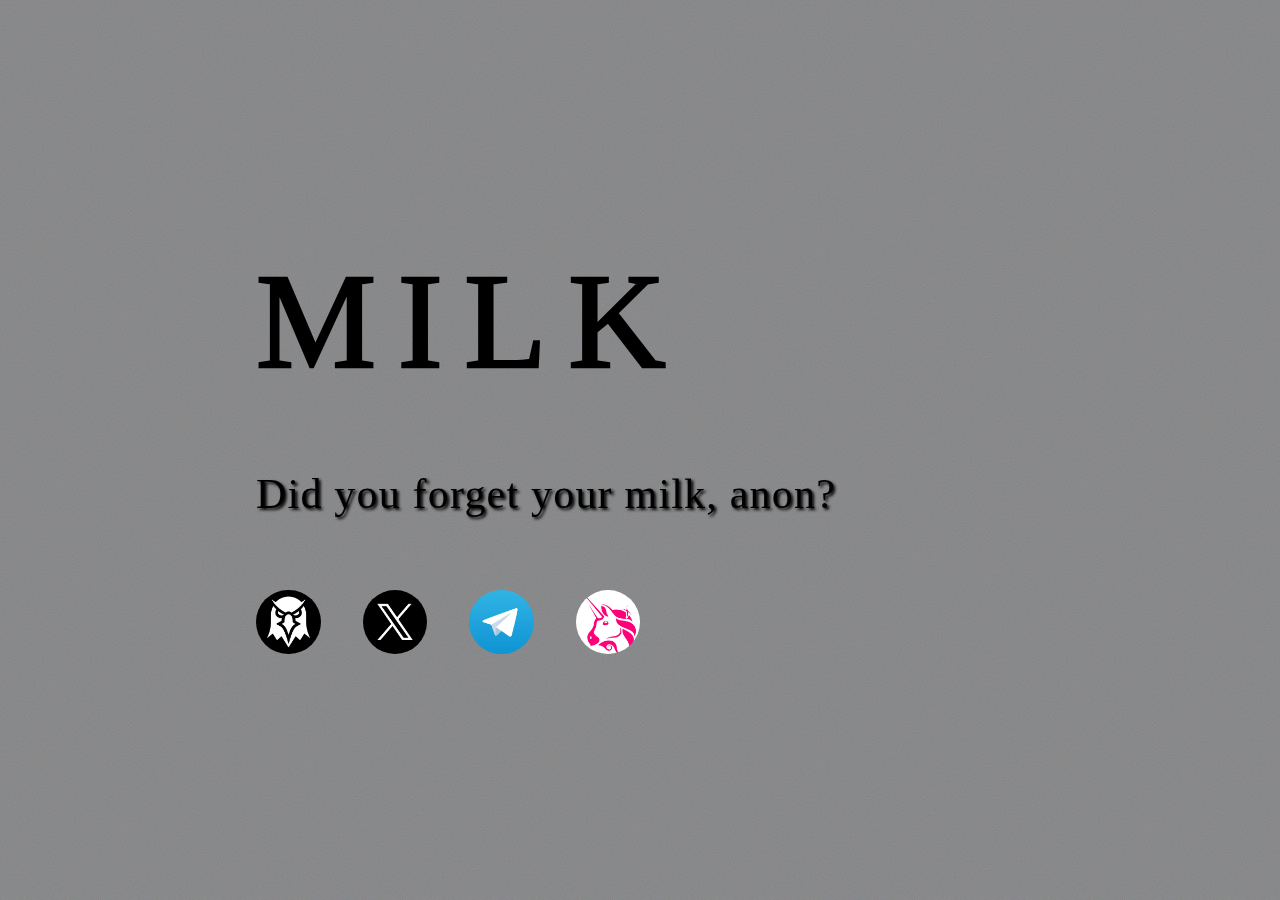
<file: web.archive.org/web/20231111071724/http_/tickermilk.xyz/index.html>
<!DOCTYPE HTML>
<html lang="en">
	
<!-- Mirrored from web.archive.org/web/20231111071724/http://tickermilk.xyz/ by HTTrack Website Copier/3.x [XR&CO'2014], Sat, 23 Dec 2023 14:19:00 GMT -->
<!-- Added by HTTrack --><meta http-equiv="content-type" content="text/html;charset=UTF-8" /><!-- /Added by HTTrack -->
<head><script type="text/javascript" src="../../../../../web-static.archive.org/_static/js/bundle-playback8833.js?v=t1Bf4PY_" charset="utf-8"></script>
<script type="text/javascript" src="../../../../../web-static.archive.org/_static/js/wombat9b8c.js?v=txqj7nKC" charset="utf-8"></script>
<script>window.RufflePlayer=window.RufflePlayer||{};window.RufflePlayer.config={"autoplay":"on","unmuteOverlay":"hidden"};</script>
<script type="text/javascript" src="../../../../../web-static.archive.org/_static/js/ruffle.js"></script>
<script type="text/javascript">
  __wm.init("https://web.archive.org/web");
  __wm.wombat("https://tickermilk.xyz/","20231111071724","https://web.archive.org/","web","https://web-static.archive.org/_static/",
	      "1699687044");
</script>
<link rel="stylesheet" type="text/css" href="../../../../../web-static.archive.org/_static/css/banner-styles52e6.css?v=S1zqJCYt" />
<link rel="stylesheet" type="text/css" href="../../../../../web-static.archive.org/_static/css/iconochive8307.css?v=qtvMKcIJ" />
<!-- End Wayback Rewrite JS Include -->

		<title>Milk</title>
		<meta charset="utf-8"/>
		<meta name="viewport" content="width=device-width,initial-scale=1"/>
		<meta name="color-scheme" content="light only"/>
		<meta name="description" content="Did you forget your milk, anon?"/>
		<meta property="og:site_name" content="Milk"/>
		<meta property="og:title" content="Milk"/>
		<meta property="og:type" content="website"/>
		<meta property="og:image" content="/web/20231111071724im_/http://tickermilk.xyz/assets/images/share.jpg"/>
		<meta property="og:description" content="Did you forget your milk, anon?"/>
		<link href="https://web.archive.org/web/20231111071724cs_/https://fonts.googleapis.com/css2?display=swap&amp;family=Shizuru:ital,wght@0,400;1,400&amp;family=Yomogi:ital,wght@0,400;1,400" rel="stylesheet" type="text/css"/>
		<link rel="icon" type="image/png" href="../../../20231111072541im_/https_/tickermilk.xyz/assets/images/favicon.png"/>
		<link rel="apple-touch-icon" href="../../../20231111072550im_/https_/tickermilk.xyz/assets/images/apple-touch-icon.png"/>
		<link rel="stylesheet" href="../../../20231111085815cs_/https_/tickermilk.xyz/assets/main.css"/>
		<noscript><link rel="stylesheet" href="../../../20231111211930cs_/https_/tickermilk.xyz/assets/noscript.css"/></noscript>
	</head>
	<body class="is-loading">
		<div id="wrapper">
			<div id="main">
				<div class="inner">
					<h1 id="text03" class="style1">MILK</h1>
					<p id="text04" class="style2">Did you forget your milk, anon?</p>
					<div id="container01" class="style1 container columns">
						<div class="wrapper">
							<div class="inner" data-onvisible-trigger="1">
								<div>
									<div id="image05" class="image">
										<a href="https://web.archive.org/web/20231111071724/https://dexscreener.com/ethereum/0xDcBE64EFf3670010884bfc7f30911215B453c547" class="frame"><img src="../../../20231111082913im_/https_/tickermilk.xyz/assets/images/image05.jpg" alt=""/></a>
									</div>
								</div>
								<div>
									<div id="image01" class="image">
										<a href="https://web.archive.org/web/20231111071724/https://twitter.com/ticker_is_milk" class="frame"><img src="../../../20231111143856im_/https_/tickermilk.xyz/assets/images/image01.jpg" alt=""/></a>
									</div>
								</div>
								<div>
									<div id="image04" class="image">
										<a href="https://web.archive.org/web/20231111071724/https://t.me/ticker_MILK" class="frame"><img src="../../../20231111072839im_/https_/tickermilk.xyz/assets/images/image04.png" alt=""/></a>
									</div>
								</div>
								<div>
									<div id="image03" class="image">
										<a href="https://web.archive.org/web/20231111071724/https://app.uniswap.org/#/swap?outputCurrency=0x13832bec9b7029a82988017a7f6095bdf0207d62&amp;chain=ethereum" class="frame"><img src="../../../20231111074401im_/https_/tickermilk.xyz/assets/images/image03.jpg" alt=""/></a>
									</div>
								</div>
							</div>
						</div>
					</div>
				</div>
			</div>
		</div>
		<script src="../../../20231111115554js_/https_/tickermilk.xyz/assets/main.js"></script>
	</body>

<!-- Mirrored from web.archive.org/web/20231111071724/http://tickermilk.xyz/ by HTTrack Website Copier/3.x [XR&CO'2014], Sat, 23 Dec 2023 14:19:15 GMT -->
</html><!--
     FILE ARCHIVED ON 07:17:24 Nov 11, 2023 AND RETRIEVED FROM THE
     INTERNET ARCHIVE ON 14:18:59 Dec 23, 2023.
     JAVASCRIPT APPENDED BY WAYBACK MACHINE, COPYRIGHT INTERNET ARCHIVE.

     ALL OTHER CONTENT MAY ALSO BE PROTECTED BY COPYRIGHT (17 U.S.C.
     SECTION 108(a)(3)).
-->
<!--
playback timings (ms):
  captures_list: 107.24
  exclusion.robots: 0.137
  exclusion.robots.policy: 0.126
  cdx.remote: 0.062
  esindex: 0.009
  LoadShardBlock: 72.815 (3)
  PetaboxLoader3.datanode: 75.818 (5)
  load_resource: 128.12
  PetaboxLoader3.resolve: 72.305
  loaddict: 29.041
-->
</file>
<file: web-static.archive.org/_static/css/banner-styles52e6.css>
@import 'record.css'; /* for SPN1 */

#wm-ipp-base {
  height:65px;/* initial height just in case js code fails */
  padding:0;
  margin:0;
  border:none;
  background:none transparent;
}
#wm-ipp {
  z-index: 2147483647;
}
#wm-ipp, #wm-ipp * {
  font-family:Lucida Grande, Helvetica, Arial, sans-serif;
  font-size:12px;
  line-height:1.2;
  letter-spacing:0;
  width:auto;
  height:auto;
  max-width:none;
  max-height:none;
  min-width:0 !important;
  min-height:0;
  outline:none;
  float:none;
  text-align:left;
  border:none;
  color: #000;
  text-indent: 0;
  position: initial;
  background: none;
}
#wm-ipp div, #wm-ipp canvas {
  display: block;
}
#wm-ipp div, #wm-ipp tr, #wm-ipp td, #wm-ipp a, #wm-ipp form {
  padding:0;
  margin:0;
  border:none;
  border-radius:0;
  background-color:transparent;
  background-image:none;
  /*z-index:2147483640;*/
  height:auto;
}
#wm-ipp table {
  border:none;
  border-collapse:collapse;
  margin:0;
  padding:0;
  width:auto;
  font-size:inherit;
}
#wm-ipp form input {
  padding:1px !important;
  height:auto;
  display:inline;
  margin:0;
  color: #000;
  background: none #fff;
  border: 1px solid #666;
}
#wm-ipp form input[type=submit] {
  padding:0 8px !important;
  margin:1px 0 1px 5px !important;
  width:auto !important;
  border: 1px solid #000 !important;
  background: #fff !important;
  color: #000 !important;
}
#wm-ipp form input[type=submit]:hover {
  background: #eee !important;
  cursor: pointer !important;
}
#wm-ipp form input[type=submit]:active {
  transform: translateY(1px);
}
#wm-ipp a {
  display: inline;
}    
#wm-ipp a:hover{
  text-decoration:underline;
}
#wm-ipp a.wm-btn:hover {
  text-decoration:none;
  color:#ff0 !important;
}
#wm-ipp a.wm-btn:hover span {
  color:#ff0 !important;
}
#wm-ipp #wm-ipp-inside {
  margin: 0 6px;
  border:5px solid #000;
  border-top:none;
  background-color:rgba(255,255,255,0.9);
  -moz-box-shadow:1px 1px 4px #333;
  -webkit-box-shadow:1px 1px 4px #333;
  box-shadow:1px 1px 4px #333;
  border-radius:0 0 8px 8px;
}
/* selectors are intentionally verbose to ensure priority */
#wm-ipp #wm-logo {
  padding:0 10px;
  vertical-align:middle;
  min-width:100px;
  flex: 0 0 100px;
}
#wm-ipp .c {
  padding-left: 4px;
}
#wm-ipp .c .u {
    margin-top: 4px !important;
}
#wm-ipp .n {
  padding:0 0 0 5px !important;
  vertical-align: bottom;
}
#wm-ipp .n a {
  text-decoration:none;
  color:#33f;
  font-weight:bold;
}
#wm-ipp .n .b {
  padding:0 6px 0 0 !important;
  text-align:right !important;
  overflow:visible;
  white-space:nowrap;
  color:#99a;
  vertical-align:middle;
}
#wm-ipp .n .y .b {
  padding:0 6px 2px 0 !important;
}
#wm-ipp .n .c {
  background:#000;
  color:#ff0;
  font-weight:bold;
  padding:0 !important;
  text-align:center;
}
#wm-ipp.hi .n td.c {
  color:#ec008c;
}
#wm-ipp .n td.f {
  padding:0 0 0 6px !important;
  text-align:left !important;
  overflow:visible;
  white-space:nowrap;
  color:#99a;
  vertical-align:middle;
}
#wm-ipp .n tr.m td {
  text-transform:uppercase;
  white-space:nowrap;
  padding:2px 0;
}
#wm-ipp .c .s {
  padding:0 5px 0 0 !important;
  vertical-align:bottom;
}
#wm-ipp #wm-nav-captures {
  white-space: nowrap;
}
#wm-ipp .c .s a.t {
  color:#33f;
  font-weight:bold;
  line-height: 1.8;
}
#wm-ipp .c .s div.r {
  color: #666;
  font-size:9px;
  white-space:nowrap;
}
#wm-ipp .c .k {
  padding-bottom:1px;
}
#wm-ipp .c .s {
  padding:0 5px 2px 0 !important;
}
#wm-ipp td#displayMonthEl {
  padding: 2px 0 !important;
}
#wm-ipp td#displayYearEl {
  padding: 0 0 2px 0 !important;
}

div#wm-ipp-sparkline {
  position:relative;/* for positioning markers */
  white-space:nowrap;
  background-color:#fff;
  cursor:pointer;
  line-height:0.9;
}
#sparklineImgId, #wm-sparkline-canvas {
  position:relative;
  z-index:9012;
  max-width:none;
}
#wm-ipp-sparkline div.yt {
  position:absolute;
  z-index:9010 !important;
  background-color:#ff0 !important;
  top: 0;
}
#wm-ipp-sparkline div.mt {
  position:absolute;
  z-index:9013 !important;
  background-color:#ec008c !important;
  top: 0;
}  
#wm-ipp .r {
    margin-left: 4px;
}
#wm-ipp .r a {
  color:#33f;
  border:none;
  position:relative;
  background-color:transparent;
  background-repeat:no-repeat !important;
  background-position:100% 100% !important;
  text-decoration: none;
}
#wm-ipp #wm-capinfo {
  /* prevents notice div background from sticking into round corners of
     #wm-ipp-inside */
  border-radius: 0 0 4px 4px;
}
#wm-ipp #wm-capinfo .c-logo {
  display:block;
  float:left;
  margin-right:3px;
  width:90px;
  min-height:90px;
  max-height: 290px;
  border-radius:45px;
  overflow:hidden;
  background-position:50%;
  background-size:auto 90px;
  box-shadow: 0 0 2px 2px rgba(208,208,208,128) inset;
}
#wm-ipp #wm-capinfo .c-logo span {
  display:inline-block;
}
#wm-ipp #wm-capinfo .c-logo img {
  height:90px;
  position:relative;
  left:-50%;
}
#wm-ipp #wm-capinfo .wm-title {
  font-size:130%;
}
#wm-ipp #wm-capinfo a.wm-selector {
  display:inline-block;
  color: #aaa;
  text-decoration:none !important;
  padding: 2px 8px;
}
#wm-ipp #wm-capinfo a.wm-selector.selected {
  background-color:#666;
}
#wm-ipp #wm-capinfo a.wm-selector:hover {
  color: #fff;
}
#wm-ipp #wm-capinfo.notice-only #wm-capinfo-collected-by,
#wm-ipp #wm-capinfo.notice-only #wm-capinfo-timestamps {
    display: none;
}
#wm-ipp #wm-capinfo #wm-capinfo-notice .wm-capinfo-content {
    background-color:#ff0;
    padding:5px;
    font-size:14px;
    text-align:center;
}
#wm-ipp #wm-capinfo #wm-capinfo-notice .wm-capinfo-content * {
    font-size:14px;
    text-align:center;
}
#wm-ipp #wm-expand {
  right: 1px;
  bottom: -1px;
  color: #ffffff;
  background-color: #666 !important;
  padding:0 5px 0 3px !important;
  border-radius: 3px 3px 0 0 !important;
}
#wm-ipp #wm-expand span {
  color: #ffffff;
}
#wm-ipp #wm-expand #wm-expand-icon {
  display: inline-block;
  transition: transform 0.5s;
  transform-origin: 50% 45%;
}
#wm-ipp #wm-expand.wm-open #wm-expand-icon {
  transform: rotate(180deg);
}
#wm-ipp #wmtb {
  text-align:right;
}
#wm-ipp #wmtb #wmtbURL {
  width: calc(100% - 45px);
}
#wm-ipp #wm-graph-anchor {
  border-right:1px solid #ccc;
}
/* time coherence */
html.wb-highlight {
  box-shadow: inset 0 0 0 3px #a50e3a !important;
}    
.wb-highlight {
  outline: 3px solid #a50e3a !important;
}
#wm-ipp-print {
  display:none !important;
}
@media print {
#wm-ipp-base {
  display:none !important;
}
#wm-ipp-print {
  display:block !important;
  white-space: nowrap;
  overflow: hidden;
  text-overflow: ellipsis;
}
}
@media (max-width:414px) {
    #wm-ipp .xxs {
	display:none !important;
    }
}
@media (min-width:1055px) {
#wm-ipp #wm-graph-anchor {
  display:block !important;
}
}
@media (max-width:1054px) {
#wm-ipp #wm-graph-anchor {
  display:none !important;
}
}
@media (max-width:1163px) {
#wm-logo {
    display:none !important;
}
}

#wm-btns {
    white-space: nowrap;
    margin-top: -2px;
}

#wm-btns #wm-save-snapshot-open {
  margin-right: 7px;
  top: -6px;
}

#wm-btns #wm-sign-in {
  box-sizing: content-box;
  display: none;
  margin-right: 7px;
  top: -8px;

  /*
  round border around sign in button
  */
  border: 2px #000 solid;
  border-radius: 14px;
  padding-right: 2px;
  padding-bottom: 2px;
  width: 11px;
  height: 11px;
}

#wm-btns #wm-sign-in>.iconochive-person {
  font-size: 12.5px;
}

#wm-save-snapshot-open > .iconochive-web {
  color:#000;
  font-size:160%;
}

#wm-ipp #wm-share {
  display: flex;
  align-items: flex-end;
  justify-content: space-between;
}

#wm-share > #wm-screenshot {
  display: inline-block;
  margin-right: 3px;
  visibility: hidden;
}

#wm-screenshot > .iconochive-image {
  color:#000;
  font-size:160%;
}

#wm-share > #wm-video {
  display: inline-block;
  margin-right: 3px;
  visibility: hidden;
}

#wm-video > .iconochive-movies {
  color: #000;
  display: inline-block;
  font-size: 150%;
  margin-bottom: 2px;
}

#wm-btns #wm-save-snapshot-in-progress {
  display: none;
  font-size:160%;
  opacity: 0.5;
  position: relative;
  margin-right: 7px;
  top: -5px;
}

#wm-btns #wm-save-snapshot-success {
  display: none;
  color: green;
  position: relative;
  top: -7px;
}

#wm-btns #wm-save-snapshot-fail {
  display: none;
  color: red;
  position: relative;
  top: -7px;
}

.wm-icon-screen-shot {
  background: url("https://web-static.archive.org/_static/images/web-screenshot.svg") no-repeat !important;
  background-size: contain !important;
  width: 22px !important;
  height: 19px !important;

  display: inline-block;
}
#donato {
    /* transition effect is disable so as to simplify height adjustment */
    /*transition: height 0.5s;*/
    height: 0;
    margin: 0;
    padding: 0;
    border-bottom: 1px solid #999 !important;
}
body.wm-modal {
    height: auto !important;
    overflow: hidden !important;
}
#donato #donato-base {
    width: 100%;
    height: 100%;
    /*bottom: 0;*/
    margin: 0;
    padding: 0;
    position: absolute;
    z-index: 2147483639;
}
body.wm-modal #donato #donato-base {
    position: fixed;
    top: 0;
    left: 0;
    right: 0;
    bottom: 0;
    z-index: 2147483640;
}

.wb-autocomplete-suggestions {
    font-family: Lucida Grande, Helvetica, Arial, sans-serif;
    font-size: 12px;
    text-align: left;
    cursor: default;
    border: 1px solid #ccc;
    border-top: 0;
    background: #fff;
    box-shadow: -1px 1px 3px rgba(0,0,0,.1);
    position: absolute;
    display: none;
    z-index: 2147483647;
    max-height: 254px;
    overflow: hidden;
    overflow-y: auto;
    box-sizing: border-box;
}
.wb-autocomplete-suggestion {
    position: relative;
    padding: 0 .6em;
    line-height: 23px;
    white-space: nowrap;
    overflow: hidden;
    text-overflow: ellipsis;
    font-size: 1.02em;
    color: #333;
}
.wb-autocomplete-suggestion b {
    font-weight: bold;
}
.wb-autocomplete-suggestion.selected {
    background: #f0f0f0;
}
</file>
<file: web-static.archive.org/_static/css/iconochive8307.css>
@font-face{font-family:'Iconochive-Regular';src:url('https://archive.org/includes/fonts/Iconochive-Regular.eot?-ccsheb');src:url('https://archive.org/includes/fonts/Iconochive-Regular.eot?#iefix-ccsheb') format('embedded-opentype'),url('https://archive.org/includes/fonts/Iconochive-Regular.woff?-ccsheb') format('woff'),url('https://archive.org/includes/fonts/Iconochive-Regular.ttf?-ccsheb') format('truetype'),url('https://archive.org/includes/fonts/Iconochive-Regular.svg?-ccsheb#Iconochive-Regular') format('svg');font-weight:normal;font-style:normal}
[class^="iconochive-"],[class*=" iconochive-"]{font-family:'Iconochive-Regular'!important;speak:none;font-style:normal;font-weight:normal;font-variant:normal;text-transform:none;line-height:1;-webkit-font-smoothing:antialiased;-moz-osx-font-smoothing:grayscale}
.iconochive-Uplevel:before{content:"\21b5"}
.iconochive-exit:before{content:"\1f6a3"}
.iconochive-beta:before{content:"\3b2"}
.iconochive-logo:before{content:"\1f3db"}
.iconochive-audio:before{content:"\1f568"}
.iconochive-movies:before{content:"\1f39e"}
.iconochive-software:before{content:"\1f4be"}
.iconochive-texts:before{content:"\1f56e"}
.iconochive-etree:before{content:"\1f3a4"}
.iconochive-image:before{content:"\1f5bc"}
.iconochive-web:before{content:"\1f5d4"}
.iconochive-collection:before{content:"\2211"}
.iconochive-folder:before{content:"\1f4c2"}
.iconochive-data:before{content:"\1f5c3"}
.iconochive-tv:before{content:"\1f4fa"}
.iconochive-article:before{content:"\1f5cf"}
.iconochive-question:before{content:"\2370"}
.iconochive-question-dark:before{content:"\3f"}
.iconochive-info:before{content:"\69"}
.iconochive-info-small:before{content:"\24d8"}
.iconochive-comment:before{content:"\1f5e9"}
.iconochive-comments:before{content:"\1f5ea"}
.iconochive-person:before{content:"\1f464"}
.iconochive-people:before{content:"\1f465"}
.iconochive-eye:before{content:"\1f441"}
.iconochive-rss:before{content:"\221e"}
.iconochive-time:before{content:"\1f551"}
.iconochive-quote:before{content:"\275d"}
.iconochive-disc:before{content:"\1f4bf"}
.iconochive-tv-commercial:before{content:"\1f4b0"}
.iconochive-search:before{content:"\1f50d"}
.iconochive-search-star:before{content:"\273d"}
.iconochive-tiles:before{content:"\229e"}
.iconochive-list:before{content:"\21f6"}
.iconochive-list-bulleted:before{content:"\2317"}
.iconochive-latest:before{content:"\2208"}
.iconochive-left:before{content:"\2c2"}
.iconochive-right:before{content:"\2c3"}
.iconochive-left-solid:before{content:"\25c2"}
.iconochive-right-solid:before{content:"\25b8"}
.iconochive-up-solid:before{content:"\25b4"}
.iconochive-down-solid:before{content:"\25be"}
.iconochive-dot:before{content:"\23e4"}
.iconochive-dots:before{content:"\25a6"}
.iconochive-columns:before{content:"\25af"}
.iconochive-sort:before{content:"\21d5"}
.iconochive-atoz:before{content:"\1f524"}
.iconochive-ztoa:before{content:"\1f525"}
.iconochive-upload:before{content:"\1f4e4"}
.iconochive-download:before{content:"\1f4e5"}
.iconochive-favorite:before{content:"\2605"}
.iconochive-heart:before{content:"\2665"}
.iconochive-play:before{content:"\25b6"}
.iconochive-play-framed:before{content:"\1f3ac"}
.iconochive-fullscreen:before{content:"\26f6"}
.iconochive-mute:before{content:"\1f507"}
.iconochive-unmute:before{content:"\1f50a"}
.iconochive-share:before{content:"\1f381"}
.iconochive-edit:before{content:"\270e"}
.iconochive-reedit:before{content:"\2710"}
.iconochive-gear:before{content:"\2699"}
.iconochive-remove-circle:before{content:"\274e"}
.iconochive-plus-circle:before{content:"\1f5d6"}
.iconochive-minus-circle:before{content:"\1f5d5"}
.iconochive-x:before{content:"\1f5d9"}
.iconochive-fork:before{content:"\22d4"}
.iconochive-trash:before{content:"\1f5d1"}
.iconochive-warning:before{content:"\26a0"}
.iconochive-flash:before{content:"\1f5f2"}
.iconochive-world:before{content:"\1f5fa"}
.iconochive-lock:before{content:"\1f512"}
.iconochive-unlock:before{content:"\1f513"}
.iconochive-twitter:before{content:"\1f426"}
.iconochive-facebook:before{content:"\66"}
.iconochive-googleplus:before{content:"\67"}
.iconochive-reddit:before{content:"\1f47d"}
.iconochive-tumblr:before{content:"\54"}
.iconochive-pinterest:before{content:"\1d4df"}
.iconochive-popcorn:before{content:"\1f4a5"}
.iconochive-email:before{content:"\1f4e7"}
.iconochive-embed:before{content:"\1f517"}
.iconochive-gamepad:before{content:"\1f579"}
.iconochive-Zoom_In:before{content:"\2b"}
.iconochive-Zoom_Out:before{content:"\2d"}
.iconochive-RSS:before{content:"\1f4e8"}
.iconochive-Light_Bulb:before{content:"\1f4a1"}
.iconochive-Add:before{content:"\2295"}
.iconochive-Tab_Activity:before{content:"\2318"}
.iconochive-Forward:before{content:"\23e9"}
.iconochive-Backward:before{content:"\23ea"}
.iconochive-No_Audio:before{content:"\1f508"}
.iconochive-Pause:before{content:"\23f8"}
.iconochive-No_Favorite:before{content:"\2606"}
.iconochive-Unike:before{content:"\2661"}
.iconochive-Song:before{content:"\266b"}
.iconochive-No_Flag:before{content:"\2690"}
.iconochive-Flag:before{content:"\2691"}
.iconochive-Done:before{content:"\2713"}
.iconochive-Check:before{content:"\2714"}
.iconochive-Refresh:before{content:"\27f3"}
.iconochive-Headphones:before{content:"\1f3a7"}
.iconochive-Chart:before{content:"\1f4c8"}
.iconochive-Bookmark:before{content:"\1f4d1"}
.iconochive-Documents:before{content:"\1f4da"}
.iconochive-Newspaper:before{content:"\1f4f0"}
.iconochive-Podcast:before{content:"\1f4f6"}
.iconochive-Radio:before{content:"\1f4fb"}
.iconochive-Cassette:before{content:"\1f4fc"}
.iconochive-Shuffle:before{content:"\1f500"}
.iconochive-Loop:before{content:"\1f501"}
.iconochive-Low_Audio:before{content:"\1f509"}
.iconochive-First:before{content:"\1f396"}
.iconochive-Invisible:before{content:"\1f576"}
.iconochive-Computer:before{content:"\1f5b3"}
</file>
<file: web.archive.org/web/20231111085815cs_/https_/tickermilk.xyz/assets/main.css>
html,body,div,span,applet,object,iframe,h1,h2,h3,h4,h5,h6,p,blockquote,pre,a,abbr,acronym,address,big,cite,code,del,dfn,em,img,ins,kbd,q,s,samp,small,strike,strong,sub,sup,tt,var,b,u,i,center,dl,dt,dd,ol,ul,li,fieldset,form,label,legend,table,caption,tbody,tfoot,thead,tr,th,td,article,aside,canvas,details,embed,figure,figcaption,footer,header,hgroup,menu,nav,output,ruby,section,summary,time,mark,audio,video{margin:0;padding:0;border:0;font-size:100%;font:inherit;vertical-align:baseline;}article,aside,details,figcaption,figure,footer,header,hgroup,menu,nav,section{display:block;}body{line-height:1;}ol,ul{list-style:none;}blockquote,q{quotes:none;}blockquote:before,blockquote:after,q:before,q:after{content:'';content:none;}table{border-collapse:collapse;border-spacing:0;}body{-webkit-text-size-adjust:none}mark{background-color:transparent;color:inherit}input::-moz-focus-inner{border:0;padding:0}input[type="text"],input[type="email"],select,textarea{-moz-appearance:none;-webkit-appearance:none;-ms-appearance:none;appearance:none}

*, *:before, *:after {
	box-sizing: border-box;
}

body {
	line-height: 1.0;
	min-height: var(--viewport-height);
	min-width: 320px;
	overflow-x: hidden;
	word-wrap: break-word;
}

body:before {
	content: '';
	display: block;
	background-attachment: scroll;
	height: var(--background-height);
	left: 0;
	pointer-events: none;
	position: fixed;
	top: 0;
	transform: scale(1);
	width: 100vw;
	z-index: 0;
	background-image: url('data:image/svg+xml;charset=utf8,%3Csvg%20viewBox%3D%220%200%20512%20512%22%20width%3D%22512%22%20height%3D%22512%22%20version%3D%221.1%22%20xmlns%3D%22http%3A%2F%2Fwww.w3.org%2F2000%2Fsvg%22%3E%20%3Cfilter%20id%3D%22noise%22%3E%20%3CfeTurbulence%20type%3D%22fractalNoise%22%20baseFrequency%3D%220.875%22%20result%3D%22noise%22%20%2F%3E%20%3CfeColorMatrix%20type%3D%22matrix%22%20values%3D%220.1640625%200%200%200%200%200%200.18359375%200%200%200%200%200%200.23828125%200%200%200%200%200%200.26953125%200%22%20%2F%3E%20%3C%2Ffilter%3E%20%3Crect%20filter%3D%22url%28%23noise%29%22%20x%3D%220%22%20y%3D%220%22%20width%3D%22512%22%20height%3D%22512%22%20fill%3D%22transparent%22%20opacity%3D%221%22%20%2F%3E%3C%2Fsvg%3E'), linear-gradient(to top, rgba(0,0,0,0.431), rgba(0,0,0,0.431)), url('../../../../20231111085815im_/https_/tickermilk.xyz/assets/images/bg.html');
	background-size: 512px, auto, cover;
	background-position: center, 0% 0%, center;
	background-repeat: repeat, repeat, repeat;
	background-color: #FFFFFF;
}

body:after {
	background-color: #12151F;
	content: '';
	display: block;
	height: 100%;
	left: 0;
	opacity: 0;
	pointer-events: none;
	position: fixed;
	top: 0;
	transform: scale(1);
	transition: opacity 1s ease-in-out 0.5s, visibility 1s 0.5s;
	visibility: hidden;
	width: 100%;
	z-index: 1;
}

body.is-loading:after {
	opacity: 1;
	visibility: visible;
}

:root {
	--background-height: 100vh;
	--site-language-alignment: left;
	--site-language-direction: ltr;
	--site-language-flex-alignment: flex-start;
	--site-language-indent-left: 1;
	--site-language-indent-right: 0;
	--viewport-height: 100vh;
}

html {
	font-size: 24pt;
}

u {
	text-decoration: underline;
}

strong {
	color: inherit;
	font-weight: bolder;
}

em {
	font-style: italic;
}

code {
	background-color: rgba(144,144,144,0.25);
	border-radius: 0.25em;
	font-family: 'Lucida Console', 'Courier New', monospace;
	font-size: 0.9em;
	font-weight: normal;
	letter-spacing: 0;
	margin: 0 0.25em;
	padding: 0.25em 0.5em;
	text-indent: 0;
}

mark {
	background-color: rgba(144,144,144,0.25);
}

spoiler-text {
	-webkit-text-stroke: 0;
	background-color: rgba(32,32,32,0.75);
	text-shadow: none;
	text-stroke: 0;
	color: transparent;
	cursor: pointer;
	transition: color 0.1s ease-in-out;
}

spoiler-text.active {
	color: #FFFFFF;
	cursor: text;
}

s {
	text-decoration: line-through;
}

sub {
	font-size: smaller;
	vertical-align: sub;
}

sup {
	font-size: smaller;
	vertical-align: super;
}

a {
	color: inherit;
	text-decoration: underline;
	transition: color 0.25s ease;
}

a[onclick]:not([href]) {
	cursor: pointer;
}

#wrapper {
	-webkit-overflow-scrolling: touch;
	align-items: center;
	display: flex;
	flex-direction: column;
	justify-content: center;
	min-height: var(--viewport-height);
	overflow: hidden;
	position: relative;
	z-index: 2;
}

#main {
	--alignment: left;
	--flex-alignment: flex-start;
	--indent-left: 1;
	--indent-right: 0;
	--border-radius-tl: 0;
	--border-radius-tr: 0;
	--border-radius-br: 0;
	--border-radius-bl: 0;
	align-items: center;
	display: flex;
	flex-grow: 0;
	flex-shrink: 0;
	justify-content: center;
	max-width: 100%;
	position: relative;
	text-align: var(--alignment);
	z-index: 1;
}

#main > .inner {
	--padding-horizontal: 4rem;
	--padding-vertical: 4.125rem;
	--spacing: 2.25rem;
	--width: 40rem;
	border-radius: var(--border-radius-tl) var(--border-radius-tr) var(--border-radius-br) var(--border-radius-bl);
	max-width: 100%;
	position: relative;
	width: var(--width);
	z-index: 1;
	padding: var(--padding-vertical) var(--padding-horizontal);
}

#main > .inner > * {
	margin-top: var(--spacing);
	margin-bottom: var(--spacing);
}

#main > .inner > :first-child {
	margin-top: 0 !important;
}

#main > .inner > :last-child {
	margin-bottom: 0 !important;
}

#main > .inner > .full {
	margin-left: calc(var(--padding-horizontal) * -1);
	max-width: calc(100% + calc(var(--padding-horizontal) * 2) + 0.4725px);
	width: calc(100% + calc(var(--padding-horizontal) * 2) + 0.4725px);
}

#main > .inner > .full:first-child {
	border-top-left-radius: inherit;
	border-top-right-radius: inherit;
	margin-top: calc(var(--padding-vertical) * -1) !important;
}

#main > .inner > .full:last-child {
	border-bottom-left-radius: inherit;
	border-bottom-right-radius: inherit;
	margin-bottom: calc(var(--padding-vertical) * -1) !important;
}

#main > .inner > .full.screen {
	border-radius: 0 !important;
	max-width: 100vw;
	position: relative;
	width: 100vw;
	left: 50%;
	margin-left: -50vw;
	right: auto;
}

body.is-instant #main, body.is-instant #main > .inner > *,body.is-instant #main > .inner > section > *  {
	transition: none !important;
}

body.is-instant:after {
	display: none !important;
	transition: none !important;
}

h1, h2, h3, p {
	direction: var(--site-language-direction);
	position: relative;
}

h1 span.p, h2 span.p, h3 span.p, p span.p {
	display: block;
	position: relative;
}

h1 span[style], h2 span[style], h3 span[style], p span[style], h1 strong, h2 strong, h3 strong, p strong, h1 a, h2 a, h3 a, p a, h1 code, h2 code, h3 code, p code, h1 mark, h2 mark, h3 mark, p mark, h1 spoiler-text, h2 spoiler-text, h3 spoiler-text, p spoiler-text {
	-webkit-text-fill-color: currentcolor;
}

h1.style1, h2.style1, h3.style1, p.style1 {
	text-transform: uppercase;
	color: #000000;
	font-family: 'Shizuru', cursive;
	letter-spacing: 0.9rem;
	width: calc(100% + 0.9rem);
	font-size: 5.625em;
	line-height: 1.125;
	font-weight: 400;
	-webkit-text-stroke: 0.02em #000000;
	text-stroke: 0.02em #000000;
}

h1.style1 a, h2.style1 a, h3.style1 a, p.style1 a {
	text-decoration: underline;
}

h1.style1 a:hover, h2.style1 a:hover, h3.style1 a:hover, p.style1 a:hover {
	text-decoration: none;
}

h1.style1 span.p:nth-child(n + 2), h2.style1 span.p:nth-child(n + 2), h3.style1 span.p:nth-child(n + 2), p.style1 span.p:nth-child(n + 2) {
	margin-top: 1rem;
}

h1.style2, h2.style2, h3.style2, p.style2 {
	color: #000000;
	font-family: 'Yomogi', cursive;
	letter-spacing: 0.05rem;
	width: calc(100% + 0.05rem);
	font-size: 1.75em;
	line-height: 2;
	font-weight: 400;
	text-shadow: 0.088rem 0.088rem 0.125rem #000000;
}

h1.style2 a, h2.style2 a, h3.style2 a, p.style2 a {
	text-decoration: underline;
}

h1.style2 a:hover, h2.style2 a:hover, h3.style2 a:hover, p.style2 a:hover {
	text-decoration: none;
}

h1.style2 span.p:nth-child(n + 2), h2.style2 span.p:nth-child(n + 2), h3.style2 span.p:nth-child(n + 2), p.style2 span.p:nth-child(n + 2) {
	margin-top: 1rem;
}

.container {
	position: relative;
}

.container > .wrapper {
	vertical-align: top;
	position: relative;
	max-width: 100%;
	border-radius: inherit;
}

.container > .wrapper > .inner {
	vertical-align: top;
	position: relative;
	max-width: 100%;
	border-radius: inherit;
	text-align: var(--alignment);
}

#main .container.full:first-child > .wrapper {
	border-top-left-radius: inherit;
	border-top-right-radius: inherit;
}

#main .container.full:last-child > .wrapper {
	border-bottom-left-radius: inherit;
	border-bottom-right-radius: inherit;
}

#main .container.full:first-child > .wrapper > .inner {
	border-top-left-radius: inherit;
	border-top-right-radius: inherit;
}

#main .container.full:last-child > .wrapper > .inner {
	border-bottom-left-radius: inherit;
	border-bottom-right-radius: inherit;
}

.container.style1:not(:first-child) {
	margin-top: 0rem !important;
}

.container.style1:not(:last-child) {
	margin-bottom: 0rem !important;
}

.container.style1 > .wrapper {
	display: block;
	margin: 0 auto 0 0;
	width: 16rem;
	background-color: transparent;
}

.container.style1 > .wrapper > .inner {
	--gutters: 1.75rem;
	--padding-horizontal: 0rem;
	--padding-vertical: 0rem;
	padding: var(--padding-vertical) var(--padding-horizontal);
}

.container.style1.default > .wrapper > .inner > * {
	margin-bottom: var(--spacing);
	margin-top: var(--spacing);
}

.container.style1.default > .wrapper > .inner > *:first-child {
	margin-top: 0 !important;
}

.container.style1.default > .wrapper > .inner > *:last-child {
	margin-bottom: 0 !important;
}

.container.style1.columns > .wrapper > .inner {
	flex-wrap: wrap;
	display: flex;
	align-items: flex-start;
}

.container.style1.columns > .wrapper > .inner > * {
	flex-grow: 0;
	flex-shrink: 0;
	max-width: 100%;
	text-align: var(--alignment);
	padding: 0 0 0 var(--gutters);
}

.container.style1.columns > .wrapper > .inner > * > * {
	margin-bottom: var(--spacing);
	margin-top: var(--spacing);
}

.container.style1.columns > .wrapper > .inner > * > *:first-child {
	margin-top: 0 !important;
}

.container.style1.columns > .wrapper > .inner > * > *:last-child {
	margin-bottom: 0 !important;
}

.container.style1.columns > .wrapper > .inner > *:first-child {
	margin-left: calc(var(--gutters) * -1);
}

.container.style1.default > .wrapper > .inner > .full {
	margin-left: calc(var(--padding-horizontal) * -1);
	max-width: none !important;
	width: calc(100% + (var(--padding-horizontal) * 2) + 0.4725px);
}

.container.style1.default > .wrapper > .inner > .full:first-child {
	margin-top: calc(var(--padding-vertical) * -1) !important;
	border-top-left-radius: inherit;
	border-top-right-radius: inherit;
}

.container.style1.default > .wrapper > .inner > .full:last-child {
	margin-bottom: calc(var(--padding-vertical) * -1) !important;
	border-bottom-left-radius: inherit;
	border-bottom-right-radius: inherit;
}

.container.style1.columns > .wrapper > .inner > div > .full {
	margin-left: calc(var(--gutters) * -0.5);
	max-width: none !important;
	width: calc(100% + var(--gutters) + 0.4725px);
}

.container.style1.columns > .wrapper > .inner > div:first-child > .full {
	margin-left: calc(var(--padding-horizontal) * -1);
	width: calc(100% + var(--padding-horizontal) + calc(var(--gutters) * 0.5) + 0.4725px);
}

.container.style1.columns > .wrapper > .inner > div:last-child > .full {
	width: calc(100% + var(--padding-horizontal) + calc(var(--gutters) * 0.5) + 0.4725px);
}

.container.style1.columns > .wrapper > .inner > div > .full:first-child {
	margin-top: calc(var(--padding-vertical) * -1) !important;
}

.container.style1.columns > .wrapper > .inner > div > .full:last-child {
	margin-bottom: calc(var(--padding-vertical) * -1) !important;
}

.container.style1.columns > .wrapper > .inner > div:first-child, .container.style1.columns > .wrapper > .inner > div:first-child > .full:first-child {
	border-top-left-radius: inherit;
}

.container.style1.columns > .wrapper > .inner > div:last-child, .container.style1.columns > .wrapper > .inner > div:last-child > .full:first-child {
	border-top-right-radius: inherit;
}

.container.style1.columns > .wrapper > .inner > .full {
	align-self: stretch;
}

.container.style1.columns > .wrapper > .inner > .full:first-child {
	border-bottom-left-radius: inherit;
	border-top-left-radius: inherit;
}

.container.style1.columns > .wrapper > .inner > .full:last-child {
	border-bottom-right-radius: inherit;
	border-top-right-radius: inherit;
}

.container.style1.columns > .wrapper > .inner > .full > .full:first-child:last-child {
	border-radius: inherit;
	height: calc(100% + (var(--padding-vertical) * 2));
}

.container.style1.columns > .wrapper > .inner > .full > .full:first-child:last-child > * {
	border-radius: inherit;
	height: 100%;
	position: absolute;
	width: 100%;
}

#container01 > .wrapper > .inner > :nth-child(1) {
	width: calc(25% + (var(--gutters) / 4));
	--alignment: left;
	--flex-alignment: flex-start;
	--indent-left: 1;
	--indent-right: 0;
}

#container01 > .wrapper > .inner > :nth-child(2) {
	width: calc(25% + (var(--gutters) / 4));
}

#container01 > .wrapper > .inner > :nth-child(3) {
	width: calc(25% + (var(--gutters) / 4));
}

#container01 > .wrapper > .inner > :nth-child(4) {
	width: calc(25% + (var(--gutters) / 4));
}

.image {
	display: block;
	line-height: 0;
	max-width: 100%;
	position: relative;
}

.image .frame {
	-webkit-backface-visibility: hidden;
	-webkit-transform: translate3d(0, 0, 0);
	display: inline-block;
	max-width: 100%;
	overflow: hidden;
	vertical-align: top;
	width: 100%;
}

.image .frame img {
	border-radius: 0 !important;
	max-width: 100%;
	vertical-align: top;
	width: inherit;
}

.image.full .frame {
	display: block;
}

.image.full:first-child .frame {
	border-top-left-radius: inherit;
	border-top-right-radius: inherit;
}

.image.full:last-child .frame {
	border-bottom-left-radius: inherit;
	border-bottom-right-radius: inherit;
}

#image04 .frame {
	width: 5.125rem;
	transition: none;
}

#image04 .frame img {
	transition: none;
}

#image03 .frame {
	width: 5.125rem;
	border-radius: 100%;
	transition: none;
}

#image03 .frame img {
	transition: none;
}

#image05 .frame {
	width: 5.125rem;
	border-radius: 100%;
	transition: none;
}

#image05 .frame img {
	transition: none;
}

#image01 .frame {
	width: 5.25rem;
	border-radius: 100%;
	transition: none;
}

#image01 .frame img {
	transition: none;
}

@media (max-width: 1920px) {
	
}

@media (max-width: 1680px) {
	html {
		font-size: 18pt;
	}
}

@media (max-width: 1280px) {
	html {
		font-size: 18pt;
	}
}

@media (max-width: 1024px) {
	
}

@media (max-width: 980px) {
	html {
		font-size: 15pt;
	}
}

@media (max-width: 736px) {
	html {
		font-size: 13pt;
	}
	
	
	
	#main > .inner {
		--padding-horizontal: 2rem;
		--padding-vertical: 2.125rem;
		--spacing: 2.25rem;
	}
	
	h1.style1, h2.style1, h3.style1, p.style1 {
		letter-spacing: 0.75rem;
		width: calc(100% + 0.75rem);
		font-size: 3.625em;
		line-height: 1.125;
	}
	
	h1.style2, h2.style2, h3.style2, p.style2 {
		letter-spacing: 0.04375rem;
		width: calc(100% + 0.04375rem);
		font-size: 1.75em;
		line-height: 2;
	}
	
	
	
	.container.style1:not(:first-child) {
		margin-top: 0rem !important;
	}
	
	.container.style1:not(:last-child) {
		margin-bottom: 0rem !important;
	}
	
	.container.style1 > .wrapper > .inner {
		--gutters: 1.75rem;
		--padding-horizontal: 0rem;
		--padding-vertical: 0rem;
	}
	
	#container01 > .wrapper > .inner > :nth-child(1) {
		--alignment: left;
		--flex-alignment: flex-start;
		--indent-left: 1;
		--indent-right: 0;
	}
	
	
	
	
	
	
	
	#image04 .frame {
		width: 5.125rem;
	}
	
	#image03 .frame {
		width: 5.125rem;
	}
	
	#image05 .frame {
		width: 5.125rem;
	}
	
	#image01 .frame {
		width: 5.25rem;
	}
}

@media (max-width: 480px) {
	#main > .inner {
		--spacing: 1.96875rem;
	}
}

@media (max-width: 360px) {
	#main > .inner {
		--padding-horizontal: 1.5rem;
		--padding-vertical: 1.59375rem;
		--spacing: 1.6875rem;
	}
	
	h1.style1, h2.style1, h3.style1, p.style1 {
		font-size: 3.625em;
	}
	
	h1.style2, h2.style2, h3.style2, p.style2 {
		font-size: 1.5em;
	}
	
	.container.style1 > .wrapper > .inner {
		--gutters: 1.3125rem;
		--padding-horizontal: 0rem;
		--padding-vertical: 0rem;
	}
}
/*
     FILE ARCHIVED ON 08:58:15 Nov 11, 2023 AND RETRIEVED FROM THE
     INTERNET ARCHIVE ON 14:19:08 Dec 23, 2023.
     JAVASCRIPT APPENDED BY WAYBACK MACHINE, COPYRIGHT INTERNET ARCHIVE.

     ALL OTHER CONTENT MAY ALSO BE PROTECTED BY COPYRIGHT (17 U.S.C.
     SECTION 108(a)(3)).
*/
/*
playback timings (ms):
  captures_list: 1007.665
  exclusion.robots: 0.066
  exclusion.robots.policy: 0.059
  cdx.remote: 0.048
  esindex: 0.007
  LoadShardBlock: 970.217 (3)
  PetaboxLoader3.datanode: 946.573 (7)
  PetaboxLoader3.resolve: 131.817 (2)
  load_resource: 160.236
  loaddict: 76.117
*/
</file>
<file: web.archive.org/web/20231111211930cs_/https_/tickermilk.xyz/assets/noscript.css>
body {
	overflow: auto !important;
}

body:after {
	display: none !important;
}

#main > .inner {
	opacity: 1.0 !important;
}

#main > .inner > section {
	opacity: 1.0 !important;
	transform: none !important;
	transition: none !important;
	filter: none !important;
}
/*
     FILE ARCHIVED ON 21:19:30 Nov 11, 2023 AND RETRIEVED FROM THE
     INTERNET ARCHIVE ON 14:19:09 Dec 23, 2023.
     JAVASCRIPT APPENDED BY WAYBACK MACHINE, COPYRIGHT INTERNET ARCHIVE.

     ALL OTHER CONTENT MAY ALSO BE PROTECTED BY COPYRIGHT (17 U.S.C.
     SECTION 108(a)(3)).
*/
/*
playback timings (ms):
  captures_list: 181.478
  exclusion.robots: 0.107
  exclusion.robots.policy: 0.096
  cdx.remote: 0.069
  esindex: 0.01
  LoadShardBlock: 146.312 (3)
  PetaboxLoader3.datanode: 131.888 (7)
  PetaboxLoader3.resolve: 129.358 (2)
  load_resource: 157.806
  loaddict: 49.656
*/
</file>
